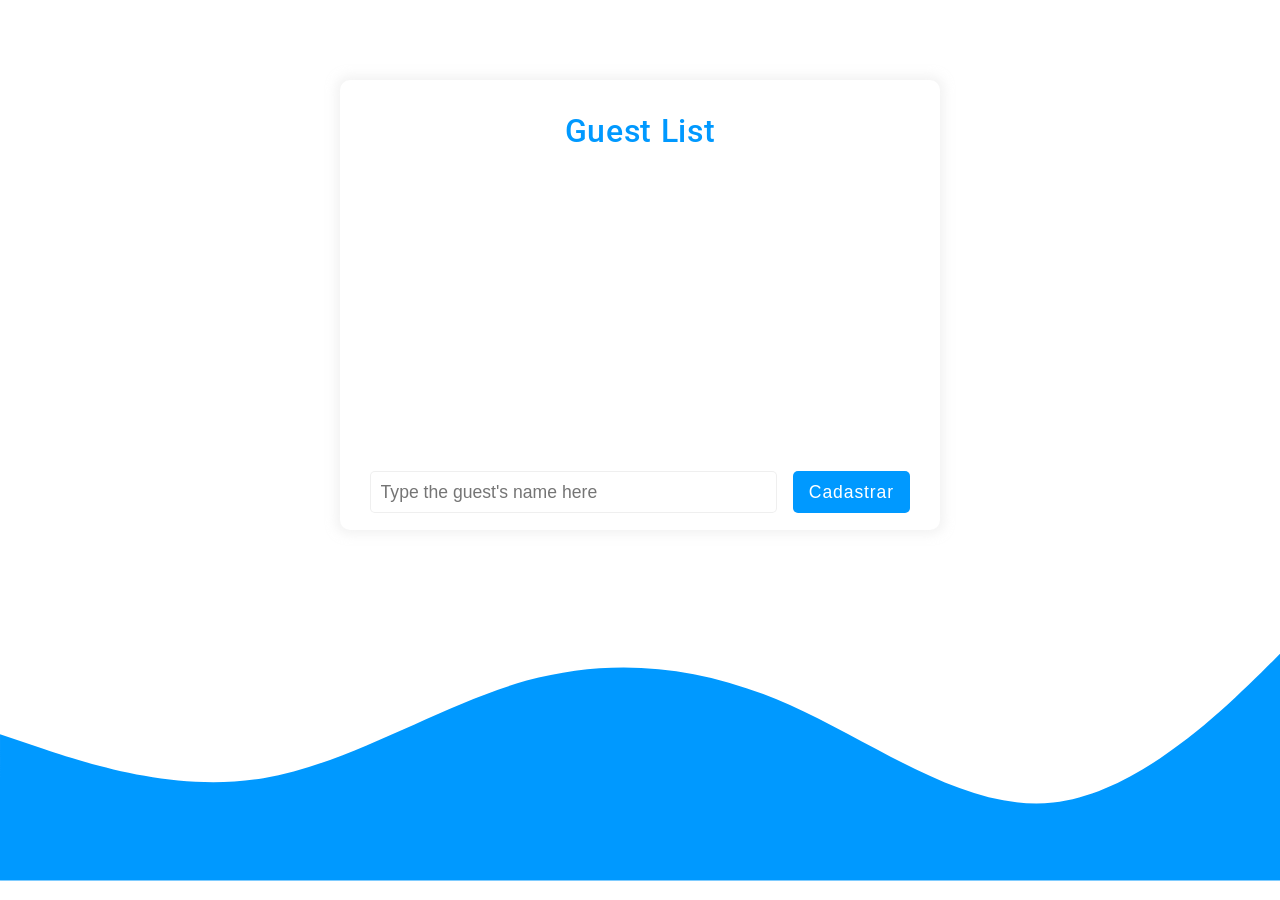
<file: index.html>
<!DOCTYPE html>
<html lang="en">

<head>
    <meta charset="UTF-8">
    <meta http-equiv="X-UA-Compatible" content="IE=edge">
    <meta name="viewport" content="width=device-width, initial-scale=1.0">
    <link rel="preconnect" href="https://fonts.gstatic.com">
    <link rel="stylesheet" href="./src/css/reset.css">
    <link rel="stylesheet" href="./src/css/layout.css">
    <link rel="stylesheet" href="./src/css/style.css">
    <link
        href="https://fonts.googleapis.com/css2?family=Roboto:ital,wght@0,100;0,400;0,500;0,900;1,400;1,700&display=swap"
        rel="stylesheet">
    <title>VIP</title>
</head>

<body>
    <div id="app">
        <div class="container">
            <h1 class="page-title">Guest List</h1>
            <ul class="guest-list js-guest-list"></ul>

            <form action="" class="form-add-guest">
                <input class="js-input" type="text" placeholder="Type the guest's name here">
                <button class="btn js-btn-submit" type="submit">Cadastrar</button>
            </form>
        </div>
    </div>

    <div class="wave">
        <svg xmlns="http://www.w3.org/2000/svg" viewBox="0 0 1400 320">
            <path fill="#0099ff" fill-opacity="1"
                d="M0,160L48,176C96,192,192,224,288,208C384,192,480,128,576,101.3C672,75,768,85,864,128C960,171,1056,245,1152,234.7C1248,224,1344,128,1392,80L1440,32L1440,320L1392,320C1344,320,1248,320,1152,320C1056,320,960,320,864,320C768,320,672,320,576,320C480,320,384,320,288,320C192,320,96,320,48,320L0,320Z">
            </path>
        </svg>
    </div>

    <script src="./src/js/script.js"></script>
</body>

</html>
</file>
<file: src/css/layout.css>
:root {
    --app-height: 450px;
    --main-layout-blue: #0099ff;
}

body {
    font-family: 'Roboto', sans-serif;
    font-size: 16x;
    min-height: 100vh;
    position: relative;
    letter-spacing: .04em;
    display: flex;
    justify-content: center;
    color: #4b4b4b;
}

.wave {
    position: absolute;
    left: 0;
    bottom: 0;
    width: 100%;
    height: 82px;
}

.container {
    width: 90%;
    margin: 0 auto;
}

.btn {
    background-color: var(--main-layout-blue);
    padding-left: 1rem;
    padding-right: 1rem;    
    color: #fff;
}

input, button {
    font-size: 1rem;
}

input:focus {
    outline-color: var(--main-layout-blue);
}

@media screen and (min-width: 768px) {
    .wave {
        height: 175px;
    }
    .btn {
        padding-left: 1rem;
        padding-right: 1rem;    
    }
    
    input, button {
        font-size: 1.1rem;
    }
}

@media screen and (orientation: landscape) {
    body {
        padding-top: 5rem;
    }
}

@media screen and (min-width: 1020px) {
    .wave {
        height: 235px;
    }
}

@media screen and (min-width: 1200px) {
    .wave {
        height: 312px;
    }
}

@media screen and (min-width: 1400px) {
    .wave {
        height: 320px;
    }
}
</file>
<file: src/css/style.css>
/* reaproveitamento de estilos */
.guest-list__item, .btn, .form-add-guest input {
    border-radius: 5px;
}

/*---------- app ----------*/
#app {
    background-color: #fff;
    box-shadow: 0px 0px 10px 5px rgba(233, 233, 233, 0.5);
    height: var(--app-height);
    padding: 2rem 0;
    position: relative;
    width: 90%;
    z-index: 999;
    border-radius: 10px;
}

.page-title {
    text-align: center;
    font-weight: 500;
    color: var(--main-layout-blue);
    margin-bottom: 1.5rem;
}

.guest-list {
    height: calc(var(--app-height) / 1.6);
    margin-bottom: 1rem;
    overflow-y: auto;
}

.guest-list__item {
    display: flex;
    align-items: center;
    justify-content: space-between;
    background-color: rgba(233, 233, 233, 0.5);
    padding: .5rem 1rem;
    margin-bottom: .5rem;
}

.btn-delete {
    display: inline-block;
    padding-top: .5rem;
    padding-bottom: .5rem;
    background-color: #989898;
}

.form-add-guest {
    display: flex;
    font-size: 1rem;
}

.form-add-guest input {
    flex: 1;
    padding: .6rem;
    margin-right: .5rem;
    border: 1px solid rgba(233, 233, 233, 0.7);
}

.form-add-guest button {
    border: none;
    letter-spacing: .05em;
    padding-left: .5rem;
    padding-right: .5rem;
}

@media screen and (min-width: 768px) {
    .form-add-guest {
        font-size: 1.5rem;
    }
    .form-add-guest input {
        margin-right: 1rem;
    }
    .form-add-guest button {
        padding-left: 1rem;
        padding-right: 1rem;
    }
}

@media screen and (min-width: 1200px) {
    #app {
        width: 600px;
    }
}
</file>
